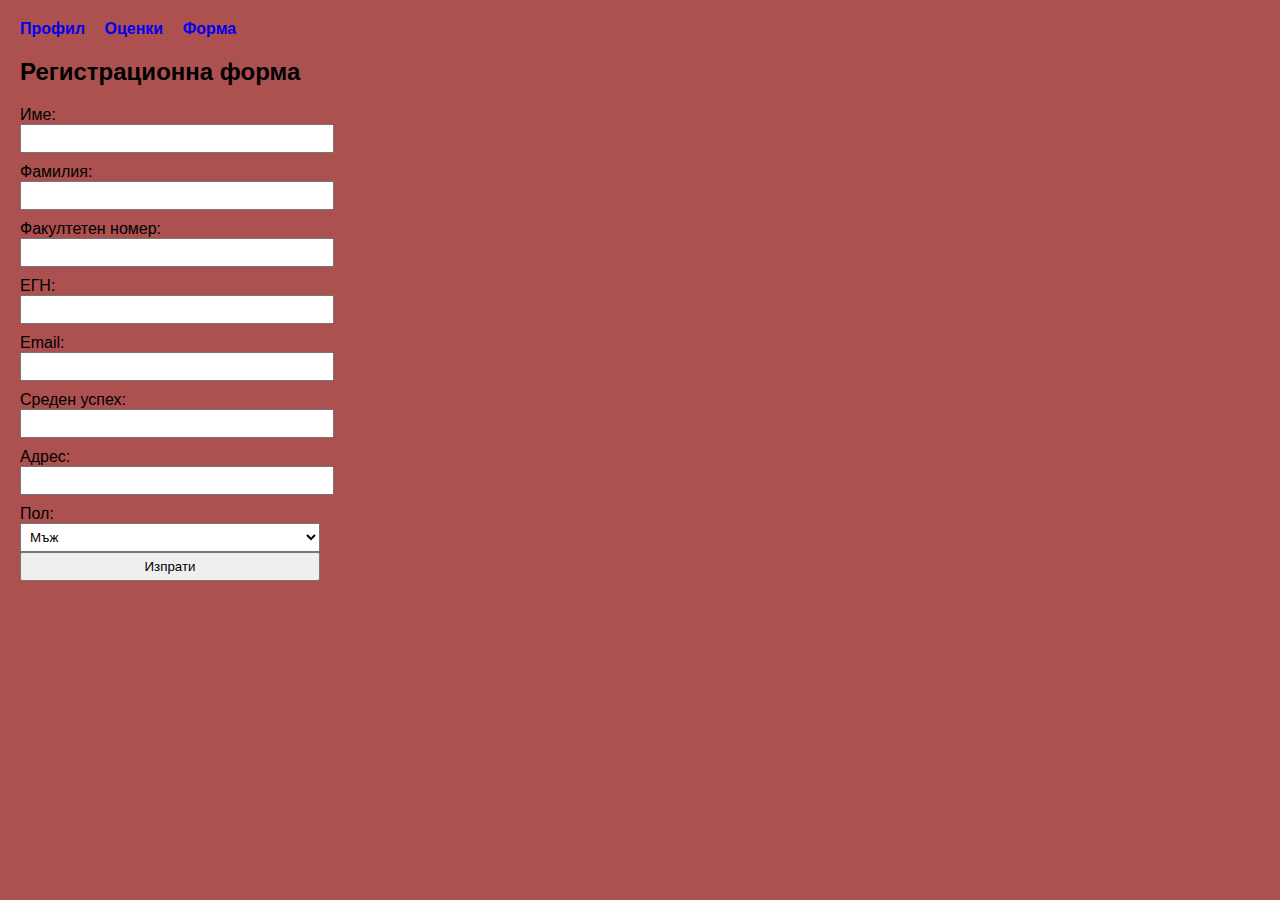
<file: form.html>
<!DOCTYPE html>
<html lang="bg">
<head>
    <meta charset="UTF-8">
    <title>Форма</title>
    <link rel="stylesheet" href="style.css">
</head>
<body class="page3">

<nav>
    <a href="index.html">Профил</a>
    <a href="grades.html">Оценки</a>
    <a href="form.html">Форма</a>
</nav>

<h2>Регистрационна форма</h2>

<form method="post">
    <label>Име:</label>
    <input type="text" required>

    <label>Фамилия:</label>
    <input type="text" required>

    <label>Факултетен номер:</label>
    <input type="text" required>

    <label>ЕГН:</label>
    <input type="password" required>

    <label>Email:</label>
    <input type="email" required>

    <label>Среден успех:</label>
    <input type="number" step="0.01">

    <label>Адрес:</label>
    <input type="text">

    <label>Пол:</label>
    <select>
        <option>Мъж</option>
        <option>Жена</option>
    </select>

    <button type="submit">Изпрати</button>
</form>

</body>
</html>
</file>
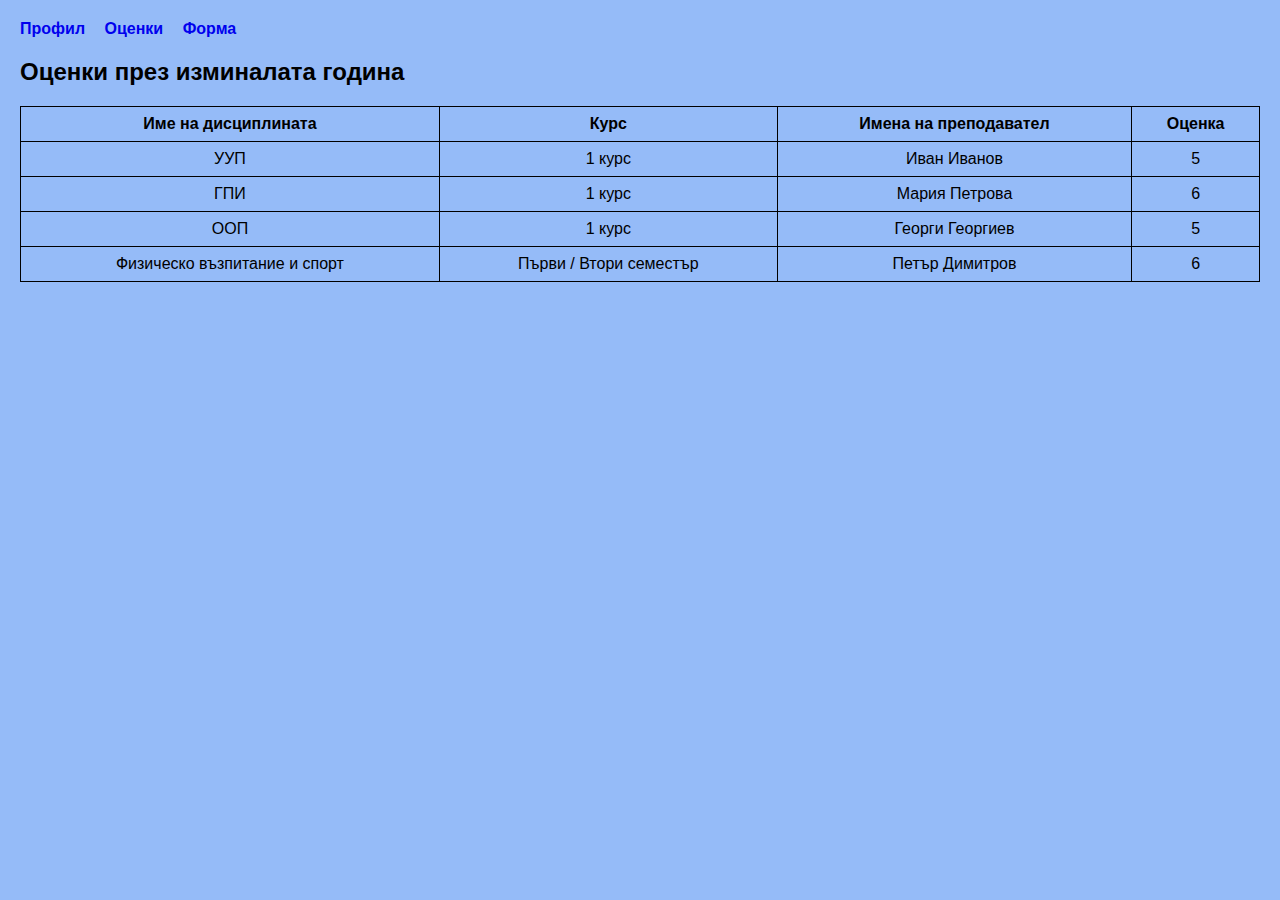
<file: grades.html>
<!DOCTYPE html>
<html lang="bg">
<head>
    <meta charset="UTF-8">
    <title>Оценки</title>
    <link rel="stylesheet" href="style.css">
</head>
<body class="page2">

<nav>
    <a href="index.html">Профил</a>
    <a href="grades.html">Оценки</a>
    <a href="form.html">Форма</a>
</nav>

<h2>Оценки през изминалата година</h2>

<table>
    <tr>
        <th>Име на дисциплината</th>
        <th>Курс</th>
        <th>Имена на преподавател</th>
        <th>Оценка</th>
    </tr>
    <tr>
        <td>УУП</td>
        <td>1 курс</td>
        <td>Иван Иванов</td>
        <td>5</td>
    </tr>
    <tr>
        <td>ГПИ</td>
        <td>1 курс</td>
        <td>Мария Петрова</td>
        <td>6</td>
    </tr>
    <tr>
        <td>ООП</td>
        <td>1 курс</td>
        <td>Георги Георгиев</td>
        <td>5</td>
    </tr>
    <tr>
        <td>Физическо възпитание и спорт</td>
        <td>Първи / Втори семестър</td>
        <td>Петър Димитров</td>
        <td>6</td>
    </tr>
</table>

</body>
</html>
</file>
<file: style.css>
body {
    font-family: Arial, sans-serif;
    margin: 20px;
}

nav {
    margin-bottom: 20px;
}

nav a {
    margin-right: 15px;
    text-decoration: none;
    font-weight: bold;
}

.page1 {
    background-color: #dce38d;
}

.page2 {
    background-color: #95BBF8;
}

.page3 {
    background-color: #ad5050;
}

.student-img {
    width: 200px;
    cursor: pointer;
}

table {
    border-collapse: collapse;
    width: 100%;
}

table, th, td {
    border: 1px solid black;
}

th, td {
    padding: 8px;
    text-align: center;
}

form {
    width: 300px;
}

label {
    display: block;
    margin-top: 10px;
}

input, select, button {
    width: 100%;
    padding: 5px;
}
</file>
